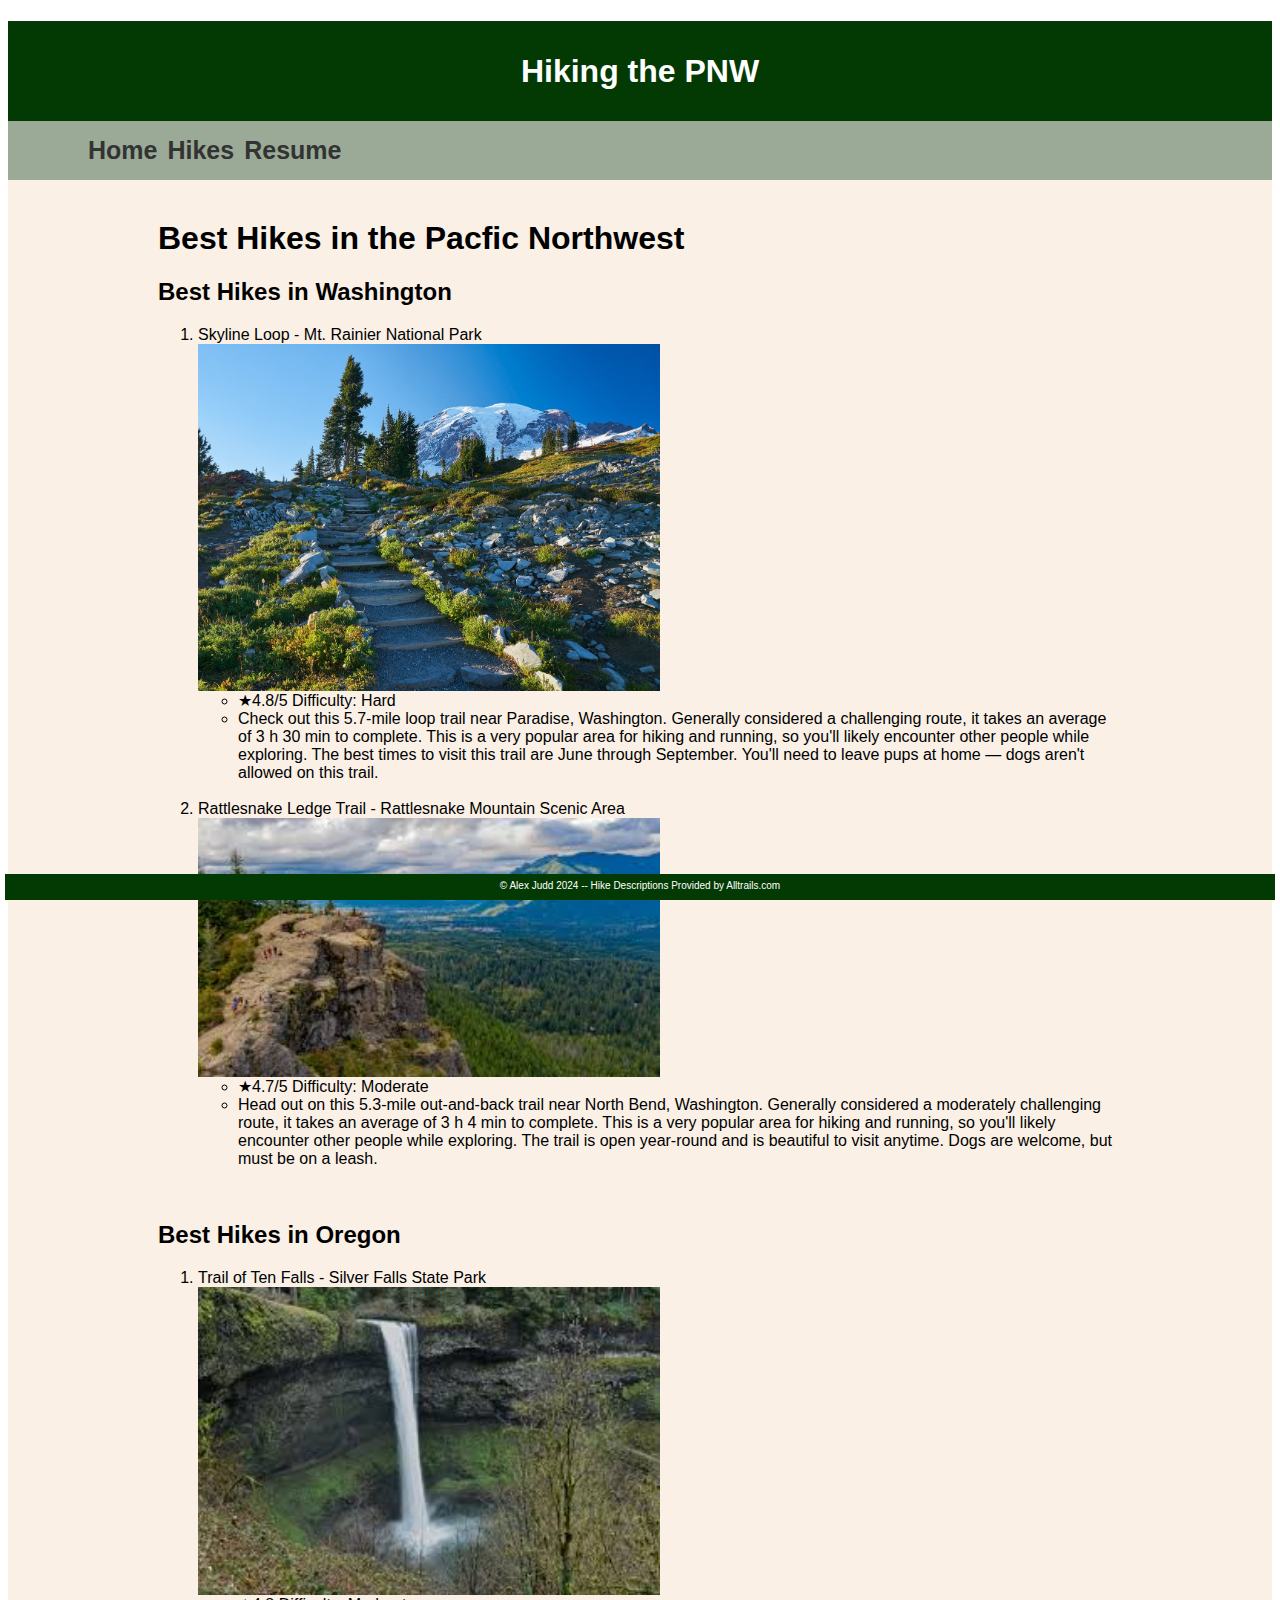
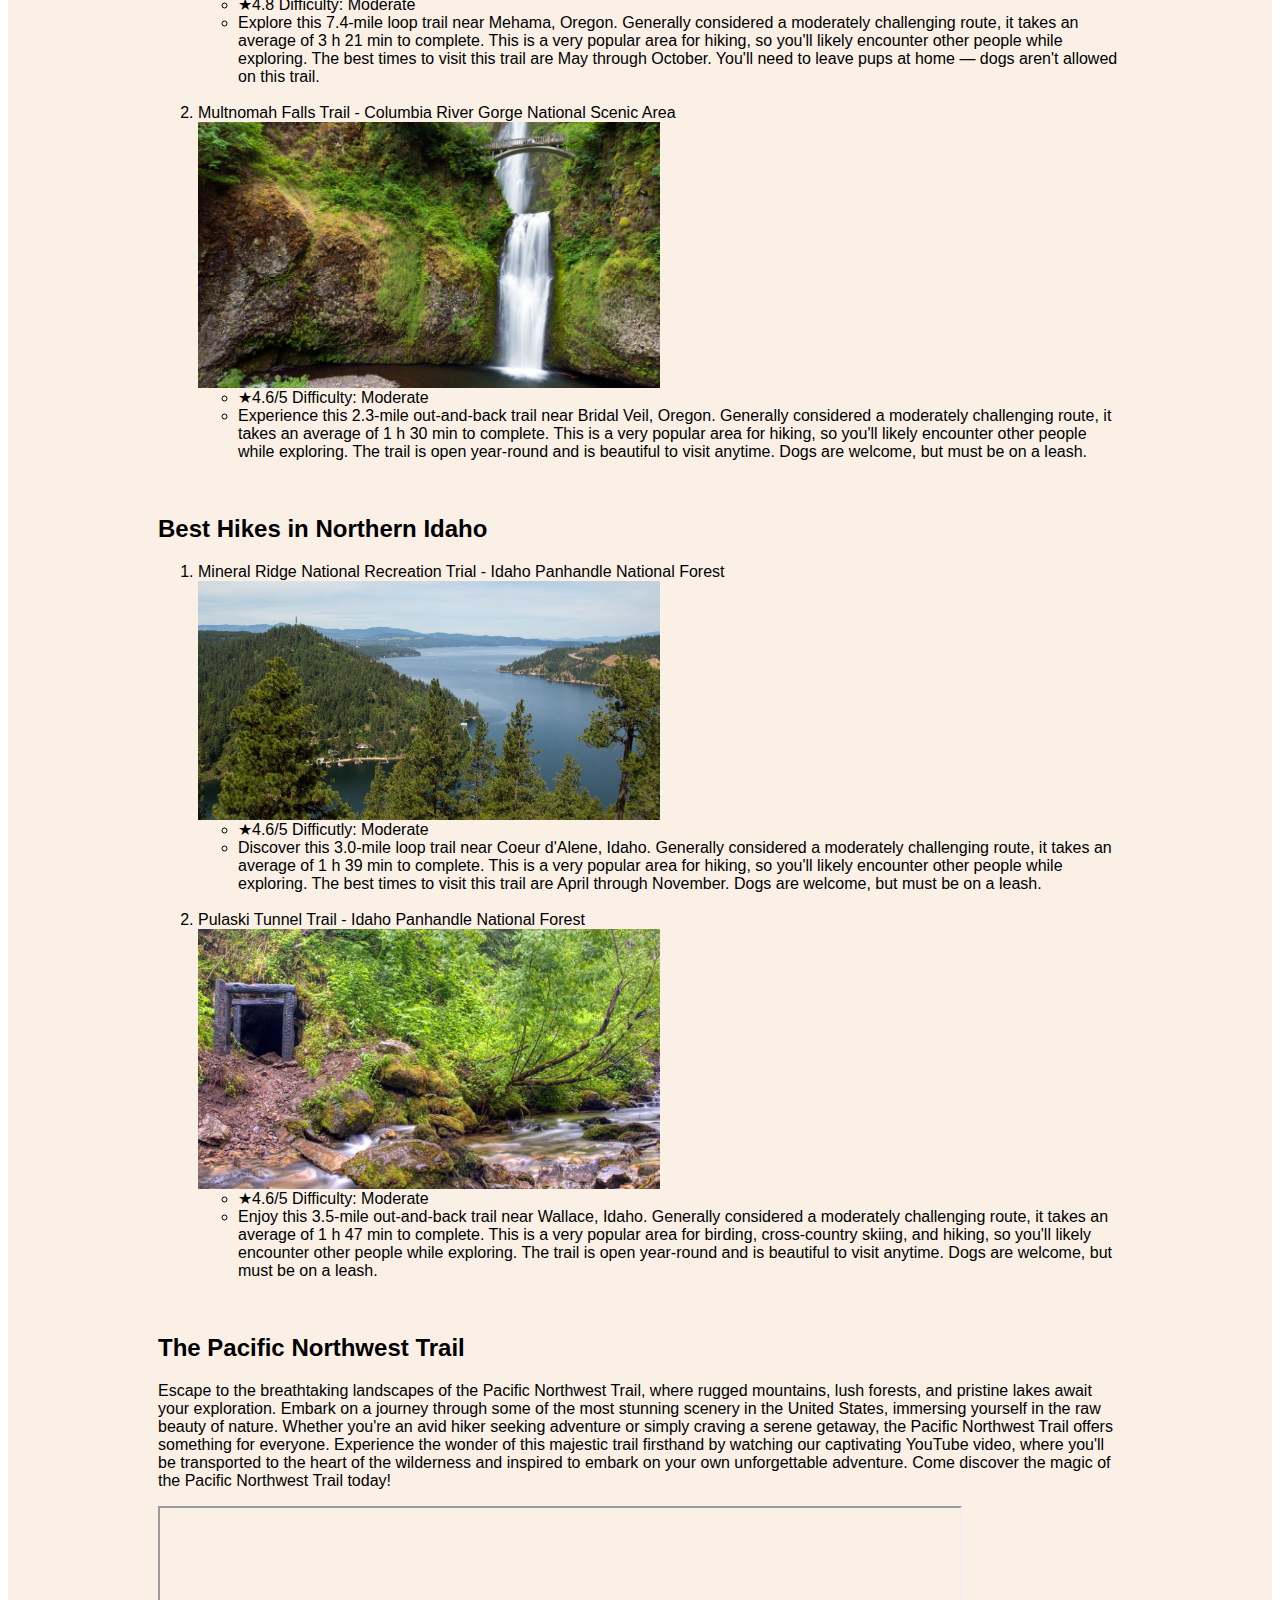
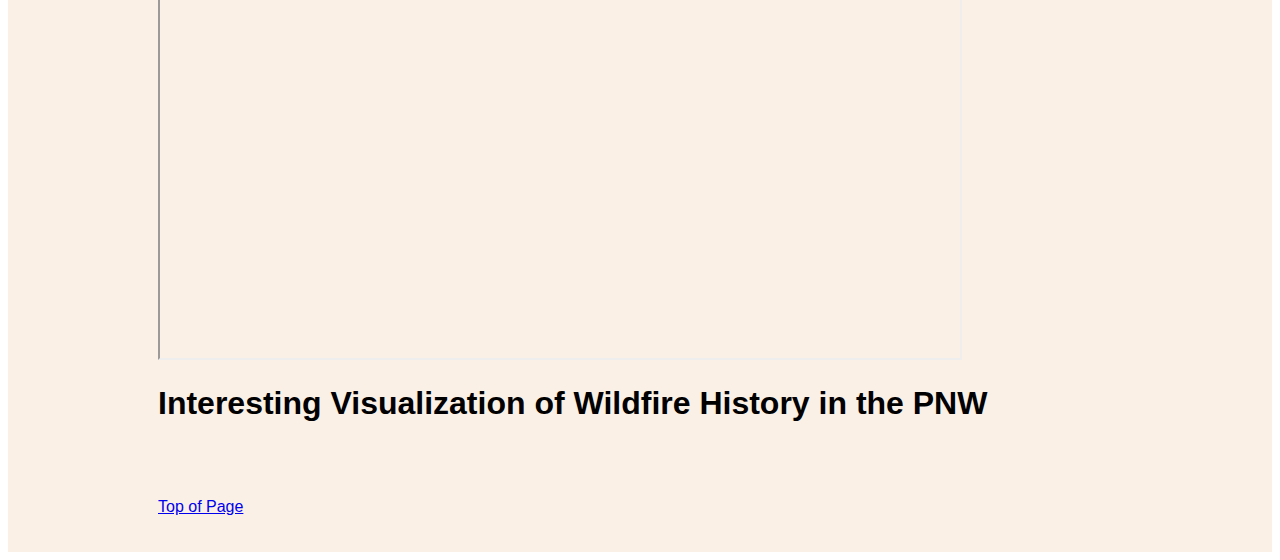
<file: hikes.html>
<!DOCTYPE html>
<html lang="en">
<head>
    <meta charset="UTF-8">
    <meta name="viewport" content="width=device-width, initial-scale=1.0">
    <link rel="stylesheet" type="text/css" href="css/hikestyle.css"/>
    <title>Hiking the PNW</title>
    <link rel="icon" type="image/x-icon" href="assets/favicon.ico" />
</head>
<body>
    <div class = "common header">
        <h1 id="#top">Hiking the PNW</h1>
    </div>
    <nav>
        <a href="index.html">Home</a>
        <a href="hikes.html">Hikes</a> 
        <a href="resume.html">Resume</a>
    </nav>
    <div class = "mainbody">
        <br>
    <h1>Best Hikes in the Pacfic Northwest</h1>
    <h2>Best Hikes in Washington</h2>
    <ol>
        <li>Skyline Loop - Mt. Rainier National Park</li>
        <img src="assets/img/skyline.jpeg" alt="Skyline Loop">
        <ul>
            <li>★4.8/5 Difficulty: Hard</li>
            <li>Check out this 5.7-mile loop trail near Paradise, Washington. Generally considered a challenging route, it takes an average of 3 h 30 min to complete. This is a very popular area for hiking and running, so you'll likely encounter other people while exploring. The best times to visit this trail are June through September. You'll need to leave pups at home — dogs aren't allowed on this trail.</li>
        </ul>
        <br>
        <li>Rattlesnake Ledge Trail - Rattlesnake Mountain Scenic Area</li>
        <img src="assets/img/rattlesnake.jpg" alt="Rattlesnake Ledge Trail">
        <ul>
            <li>★4.7/5 Difficulty: Moderate</li>
            <li>Head out on this 5.3-mile out-and-back trail near North Bend, Washington. Generally considered a moderately challenging route, it takes an average of 3 h 4 min to complete. This is a very popular area for hiking and running, so you'll likely encounter other people while exploring. The trail is open year-round and is beautiful to visit anytime. Dogs are welcome, but must be on a leash.</li>
        </ul>
    </ol>
    <br>
    <h2>Best Hikes in Oregon</h2>
    <ol>
        <li>Trail of Ten Falls - Silver Falls State Park</li>
        <img src="assets/img/tenfalls.jpg" alt="Trail of Ten Falls">
        <ul>
            <li>★4.8 Difficulty: Moderate</li>
            <li>Explore this 7.4-mile loop trail near Mehama, Oregon. Generally considered a moderately challenging route, it takes an average of 3 h 21 min to complete. This is a very popular area for hiking, so you'll likely encounter other people while exploring. The best times to visit this trail are May through October. You'll need to leave pups at home — dogs aren't allowed on this trail.</li>
        </ul>
        <br>
        <li>Multnomah Falls Trail - Columbia River Gorge National Scenic Area</li>
        <img src="assets/img/multnomah.jpg" alt="Multnomah Falls Trail">
        <ul>
            <li>★4.6/5 Difficulty: Moderate</li>
            <li>Experience this 2.3-mile out-and-back trail near Bridal Veil, Oregon. Generally considered a moderately challenging route, it takes an average of 1 h 30 min to complete. This is a very popular area for hiking, so you'll likely encounter other people while exploring. The trail is open year-round and is beautiful to visit anytime. Dogs are welcome, but must be on a leash.</li>
        </ul>
    </ol>
    <br>
    <h2>Best Hikes in Northern Idaho</h2>
    <ol>
        <li>Mineral Ridge National Recreation Trial - Idaho Panhandle National Forest</li>
        <img src="assets/img/minridge.jpg" alt="Mineral Ridge">
        <ul>
            <li>★4.6/5 Difficutly: Moderate</li>
            <li>Discover this 3.0-mile loop trail near Coeur d'Alene, Idaho. Generally considered a moderately challenging route, it takes an average of 1 h 39 min to complete. This is a very popular area for hiking, so you'll likely encounter other people while exploring. The best times to visit this trail are April through November. Dogs are welcome, but must be on a leash.
            </li>
        </ul>
        <br>
        <li>Pulaski Tunnel Trail - Idaho Panhandle National Forest</li>
        <img src="assets/img/tunnel.jpg" alt="Pulaski Tunnel Trail">
        <ul>
            <li>★4.6/5 Difficulty: Moderate</li>
            <li>Enjoy this 3.5-mile out-and-back trail near Wallace, Idaho. Generally considered a moderately challenging route, it takes an average of 1 h 47 min to complete. This is a very popular area for birding, cross-country skiing, and hiking, so you'll likely encounter other people while exploring. The trail is open year-round and is beautiful to visit anytime. Dogs are welcome, but must be on a leash.</li>
        </ul>
    </ol>
    <br>
    <h2>The Pacific Northwest Trail</h2>
    <p>
        
Escape to the breathtaking landscapes of the Pacific Northwest Trail, where rugged mountains, lush forests, and pristine lakes await your exploration. Embark on a journey through some of the most stunning scenery in the United States, immersing yourself in the raw beauty of nature. Whether you're an avid hiker seeking adventure or simply craving a serene getaway, the Pacific Northwest Trail offers something for everyone. Experience the wonder of this majestic trail firsthand by watching our captivating YouTube video, where you'll be transported to the heart of the wilderness and inspired to embark on your own unforgettable adventure. Come discover the magic of the Pacific Northwest Trail today!
    </p>    
    <iframe width="800" height="450"
        src="https://www.youtube.com/embed/GPlE5-rKvgY">
    </iframe>
    <br>
    <h1>Interesting Visualization of Wildfire History in the PNW</h1>
    <div class='tableauPlaceholder' id='viz1713999952128' style='position: relative'><noscript><a href='#'><img alt='Dashboard 1 ' src='https:&#47;&#47;public.tableau.com&#47;static&#47;images&#47;KK&#47;KKKY3K9QH&#47;1_rss.png' style='border: none' /></a></noscript><object class='tableauViz'  style='display:none;'><param name='host_url' value='https%3A%2F%2Fpublic.tableau.com%2F' /> <param name='embed_code_version' value='3' /> <param name='path' value='shared&#47;KKKY3K9QH' /> <param name='toolbar' value='yes' /><param name='static_image' value='https:&#47;&#47;public.tableau.com&#47;static&#47;images&#47;KK&#47;KKKY3K9QH&#47;1.png' /> <param name='animate_transition' value='yes' /><param name='display_static_image' value='yes' /><param name='display_spinner' value='yes' /><param name='display_overlay' value='yes' /><param name='display_count' value='yes' /><param name='language' value='en-US' /></object></div>                <script type='text/javascript'>                    var divElement = document.getElementById('viz1713999952128');                    var vizElement = divElement.getElementsByTagName('object')[0];                    if ( divElement.offsetWidth > 800 ) { vizElement.style.width='1000px';vizElement.style.height='827px';} else if ( divElement.offsetWidth > 500 ) { vizElement.style.width='1000px';vizElement.style.height='827px';} else { vizElement.style.width='100%';vizElement.style.height='727px';}                     var scriptElement = document.createElement('script');                    scriptElement.src = 'https://public.tableau.com/javascripts/api/viz_v1.js';                    vizElement.parentNode.insertBefore(scriptElement, vizElement);                </script>
    <br><br><br>
    <a href="#top">Top of Page</a>
    <br><br><br>
    </div>
    <div class = "common footer">
        &copy; Alex Judd 2024 -- Hike Descriptions Provided by Alltrails.com
    </div>
</body>
</html>
</file>
<file: css/hikestyle.css>
.header{
    background-color:rgb(3, 58, 3);
    color:white;
    height: 100px;
    line-height: 100px;
    font-weight: bold;
}


.mainbody{
    background-color:linen;
    padding-left: 150px;
    padding-right: 150px;
    font-family:'Segoe UI', Tahoma, Geneva, Verdana, sans-serif;
}



.footer{
    background-color:rgb(3, 58, 3);
    height: 20px;
    bottom: 0px;
    position: fixed;
    left:5px;
    right:5px;
    padding-top: 6px;
    font-size: 10px;
    color: white;
}


img{
    display:block;

    width:50%;
}

.common{
    text-align:center;
    font-family:'Segoe UI', Tahoma, Geneva, Verdana, sans-serif;
}

nav{
    background-color:rgb(154, 170, 150);
    padding: 10px;
    overflow:hidden;
    padding-left: 75px
}


nav a{
    float:left;
    padding: 5px;
    text-decoration:none;
    color:#333;
    font-size: 25px;
    font-weight:bold;
    font-family:'Segoe UI', Tahoma, Geneva, Verdana, sans-serif;
}

nav a:hover{
    background-color: #b3cab8;
    text-decoration: underline;
}
</file>
